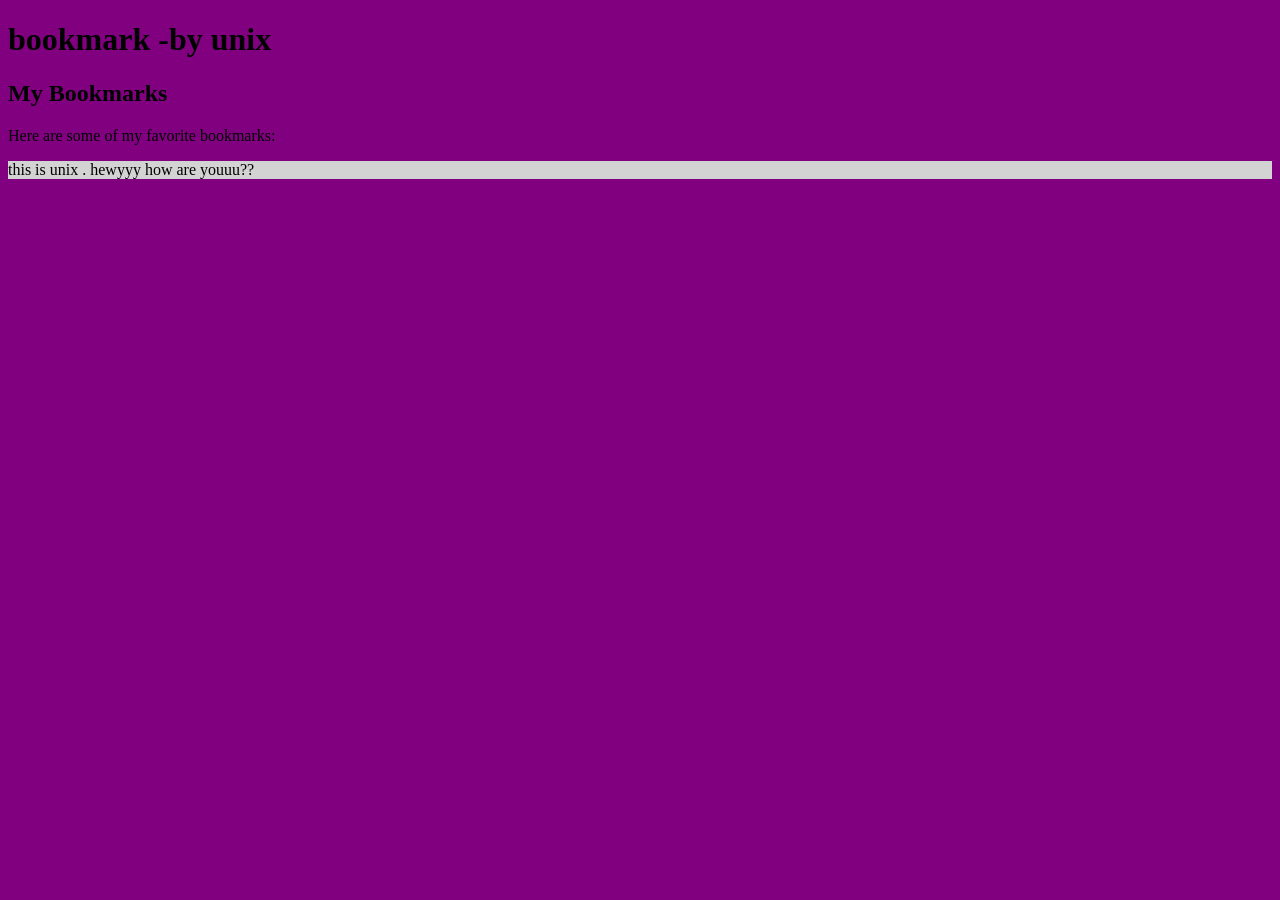
<file: index.html>
<!DOCTYPE html>
<html lang="en">
<head>
    <meta charset="UTF-8">
    <meta name="viewport" content="width=device-width, initial-scale=1.0">
    <title>bookmark -by unix</title>
    <link rel="stylesheet" href="style.css">
</head>
<body>
    <h1>bookmark -by unix</h1>
    <h2>My Bookmarks</h2>

    <p>Here are some of my favorite bookmarks:</p>
    <p style="background-color: lightgray;">this is unix . hewyyy how are youuu??</p>
    <script src="script.js"></script>
</body>
</html>
</file>
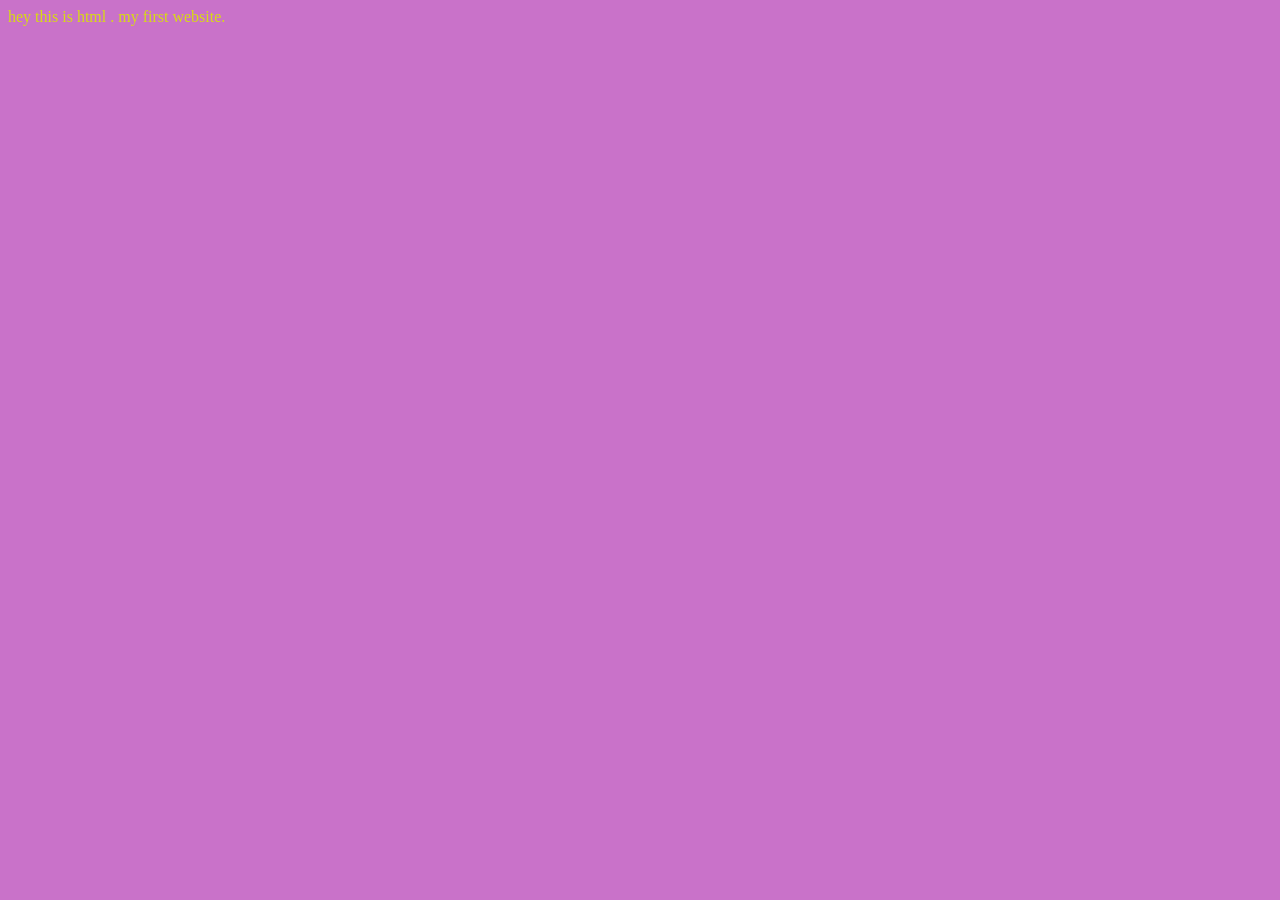
<file: WEB DEVELOPMENT/day01/index.html>
<!DOCTYPE html>
<html lang="en">
<head>
    <meta charset="UTF-8">
    <meta name="viewport" content="width=device-width, initial-scale=1.0">
    <title>Sigma website</title>
    <link rel="stylesheet" href="style.css">
</head>
<body>
    hey this is html . my first website.
    <script src="script.js"></script>
</body>
</html>
</file>
<file: style.css>
body{
    background-color: purple;
}
</file>
<file: WEB DEVELOPMENT/day01/style.css>
body{
    background-color: rgb(201, 114, 201);
    color: rgb(216, 219, 18)
}
</file>
